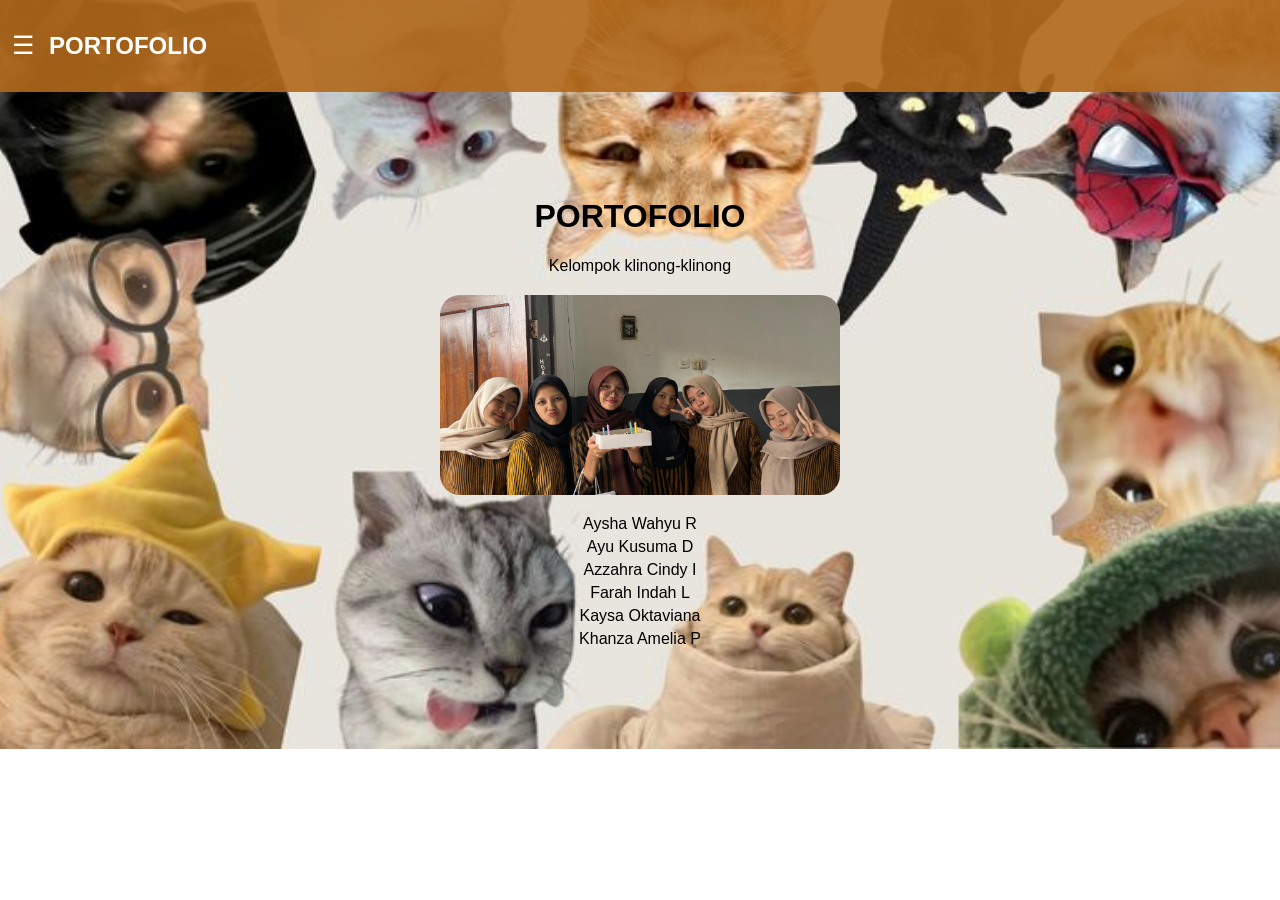
<file: index.html>
<!DOCTYPE html>
<html>
<head>
  <title>PORTOFOLIO</title>
  <link rel="stylesheet" href="porto.css">
</head>

<body class="home">

<div class="navbar">
  <span class="menu" onclick="menu()">☰</span>
  <h2>PORTOFOLIO</h2>
</div>

<div id="isiMenu">
 <a href="pages/aysha.html">Ayu</a>
  <a href="pages/ayu.html">Ayu</a>
<a href="pages/cindy.html">Cindy</a>
<a href="pages/farah.html">Farah</a>
<a href="pages/kaysa.html">Kaysa</a>
<a href="pages/amelia.html">Amelia</a>
</div>

<div class="container">
  <h1>PORTOFOLIO</h1>
  <p>Kelompok klinong-klinong</p>

  <img src="img/ber6.jpeg" class="foto">

  <div class="anggota">
    <ul>
      <li>Aysha Wahyu R</li>
      <li>Ayu Kusuma D</li>
      <li>Azzahra Cindy I</li>
      <li>Farah Indah L</li>
      <li>Kaysa Oktaviana</li>
      <li>Khanza Amelia P</li>
    </ul>
  </div>
</div>

<script src="porto.js"></script>

</body>
</html>
</file>
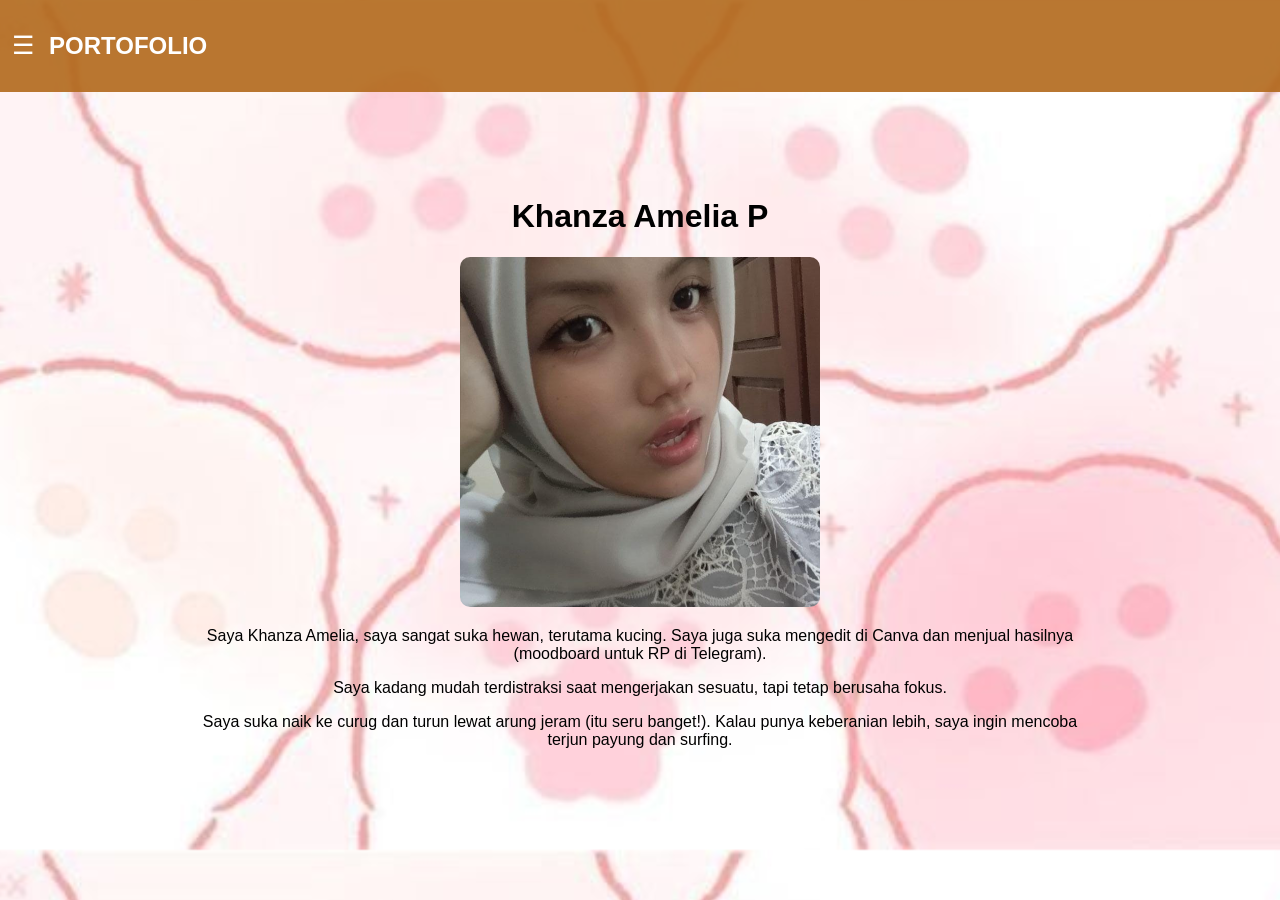
<file: pages/amelia.html>
<!DOCTYPE html>
<html>
<head>
  <title>Amelia</title>
  <link rel="stylesheet" href="../porto.css">
</head>

<body style="background-image: url('../img/background2.jpeg'); background-size: cover; background-position: center;">

<div class="navbar">
  <span class="menu" onclick="menu()">☰</span>
  <h2>PORTOFOLIO</h2>
</div>

<div id="isiMenu">
  <a href="../index.html">Home</a>
  <a href="aysha.html">Aysha</a>
  <a href="ayu.html">Ayu</a>
  <a href="cindy.html">Cindy</a>
  <a href="farah.html">Farah</a>
  <a href="kaysa.html">Kaysa</a>
  <a href="amelia.html">Amelia</a>
</div>

<div class="container">
  <h1>Khanza Amelia P</h1>

  <img src="../img/amelia.jpeg" class="foto">

  <p>
    Saya Khanza Amelia, saya sangat suka hewan, terutama kucing. Saya juga suka mengedit di Canva
    dan menjual hasilnya (moodboard untuk RP di Telegram).
  </p>

  <p>
    Saya kadang mudah terdistraksi saat mengerjakan sesuatu, tapi tetap berusaha fokus.
  </p>

  <p>
    Saya suka naik ke curug dan turun lewat arung jeram (itu seru banget!). Kalau punya keberanian lebih,
    saya ingin mencoba terjun payung dan surfing.
  </p>
</div>

<script src="../porto.js"></script>

</body>
</html>
</file>
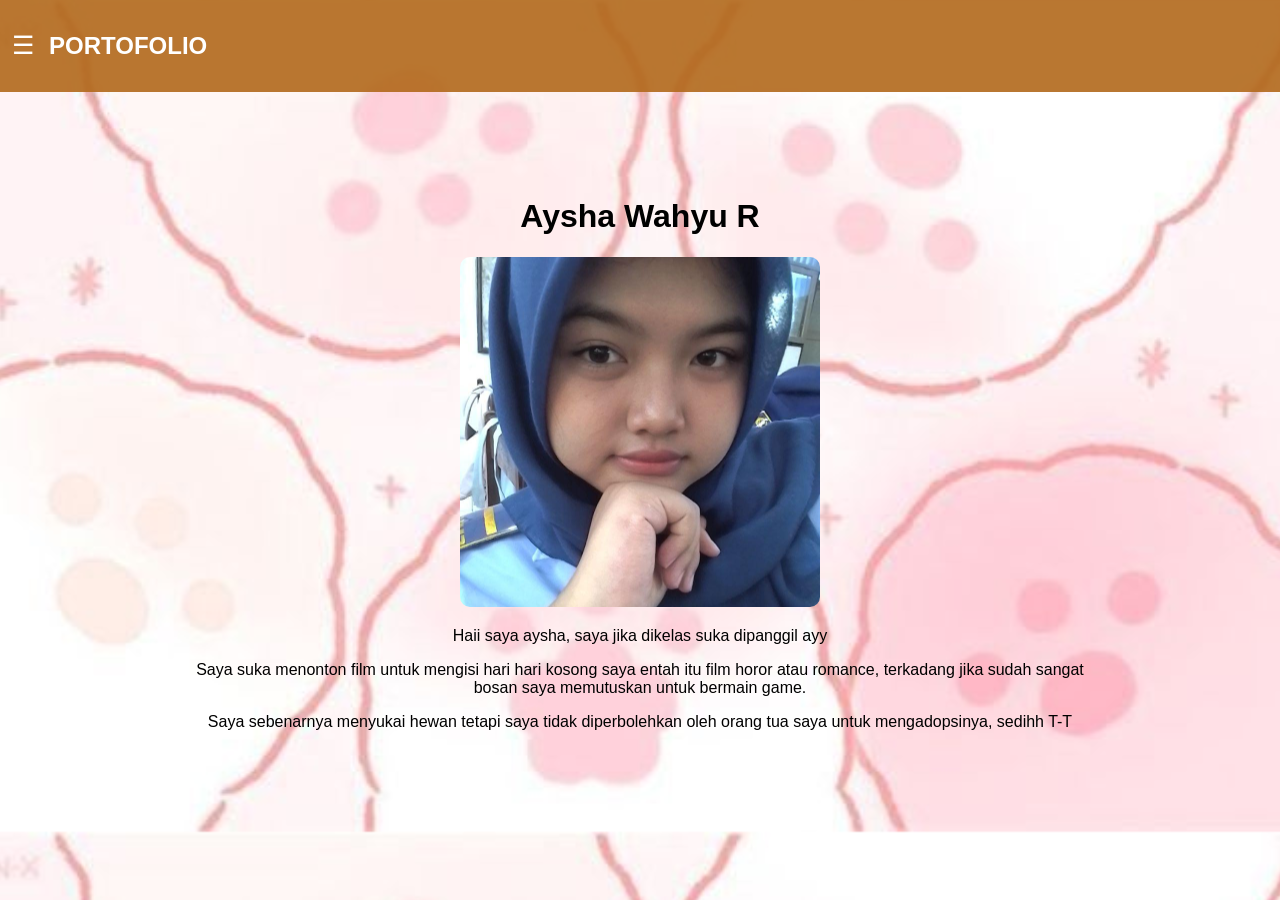
<file: pages/aysha.html>
<!DOCTYPE html>
<html>
<head>
  <title>Aysha</title>
  <link rel="stylesheet" href="../porto.css">
</head>

<body style="background-image: url('../img/background2.jpeg'); background-size: cover; background-position: center;">

<div class="navbar">
  <span class="menu" onclick="menu()">☰</span>
  <h2>PORTOFOLIO</h2>
</div>

<div id="isiMenu">
  <a href="../index.html">Home</a>
  <a href="aysha.html">Aysha</a>
  <a href="ayu.html">Ayu</a>
  <a href="cindy.html">Cindy</a>
  <a href="farah.html">Farah</a>
  <a href="kaysa.html">Kaysa</a>
  <a href="amelia.html">Amelia</a>
</div>

<div class="container">
  <h1>Aysha Wahyu R</h1>

  <img src="../img/aysha.jpeg" class="foto">

  <p>Haii saya aysha, saya jika dikelas suka dipanggil ayy</p>
  <p>Saya suka menonton film untuk mengisi hari hari kosong saya entah itu film horor atau romance,
     terkadang jika sudah sangat bosan saya memutuskan untuk bermain game.</p>
  <p>Saya sebenarnya menyukai hewan tetapi saya tidak diperbolehkan oleh orang tua saya untuk mengadopsinya, sedihh T-T</p>
</div>

<script src="../porto.js"></script>

</body>
</html>
</file>
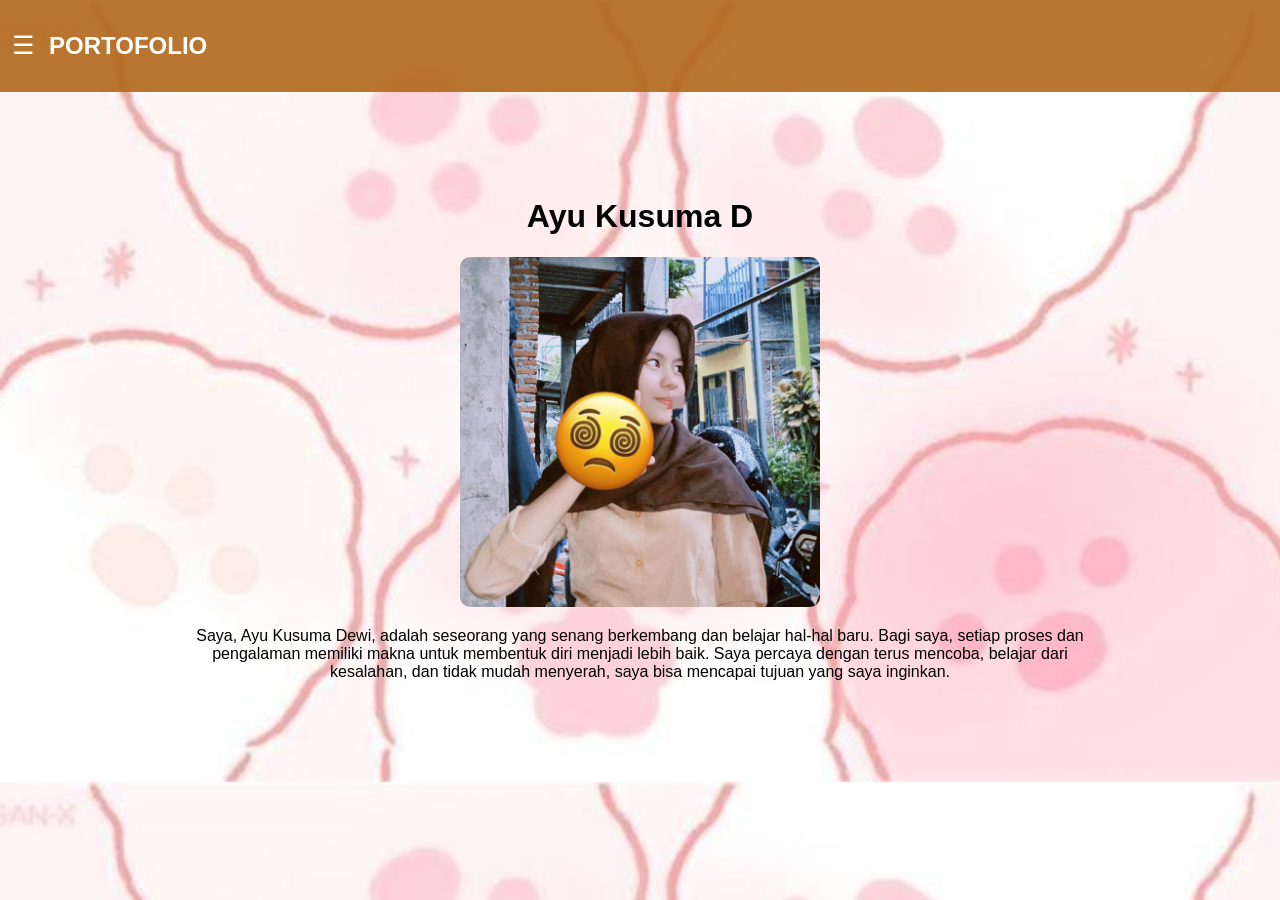
<file: pages/ayu.html>
<!DOCTYPE html>
<html>
<head>
  <title>Ayu</title>
  <link rel="stylesheet" href="../porto.css">
</head>

<body style="background-image: url('../img/background2.jpeg'); background-size: cover; background-position: center;">

<div class="navbar">
  <span class="menu" onclick="menu()">☰</span>
  <h2>PORTOFOLIO</h2>
</div>

<div id="isiMenu">
  <a href="../index.html">Home</a>
  <a href="aysha.html">Aysha</a>
  <a href="ayu.html">Ayu</a>
  <a href="cindy.html">Cindy</a>
  <a href="farah.html">Farah</a>
  <a href="kaysa.html">Kaysa</a>
  <a href="amelia.html">Amelia</a>
</div>

<div class="container">
  <h1>Ayu Kusuma D</h1>

  <img src="../img/ayu.jpeg" class="foto">

  <p>
    Saya, Ayu Kusuma Dewi, adalah seseorang yang senang berkembang dan belajar hal-hal baru.
    Bagi saya, setiap proses dan pengalaman memiliki makna untuk membentuk diri menjadi lebih baik.
    Saya percaya dengan terus mencoba, belajar dari kesalahan, dan tidak mudah menyerah,
    saya bisa mencapai tujuan yang saya inginkan.
  </p>
</div>

<script src="../porto.js"></script>

</body>
</html>
</file>
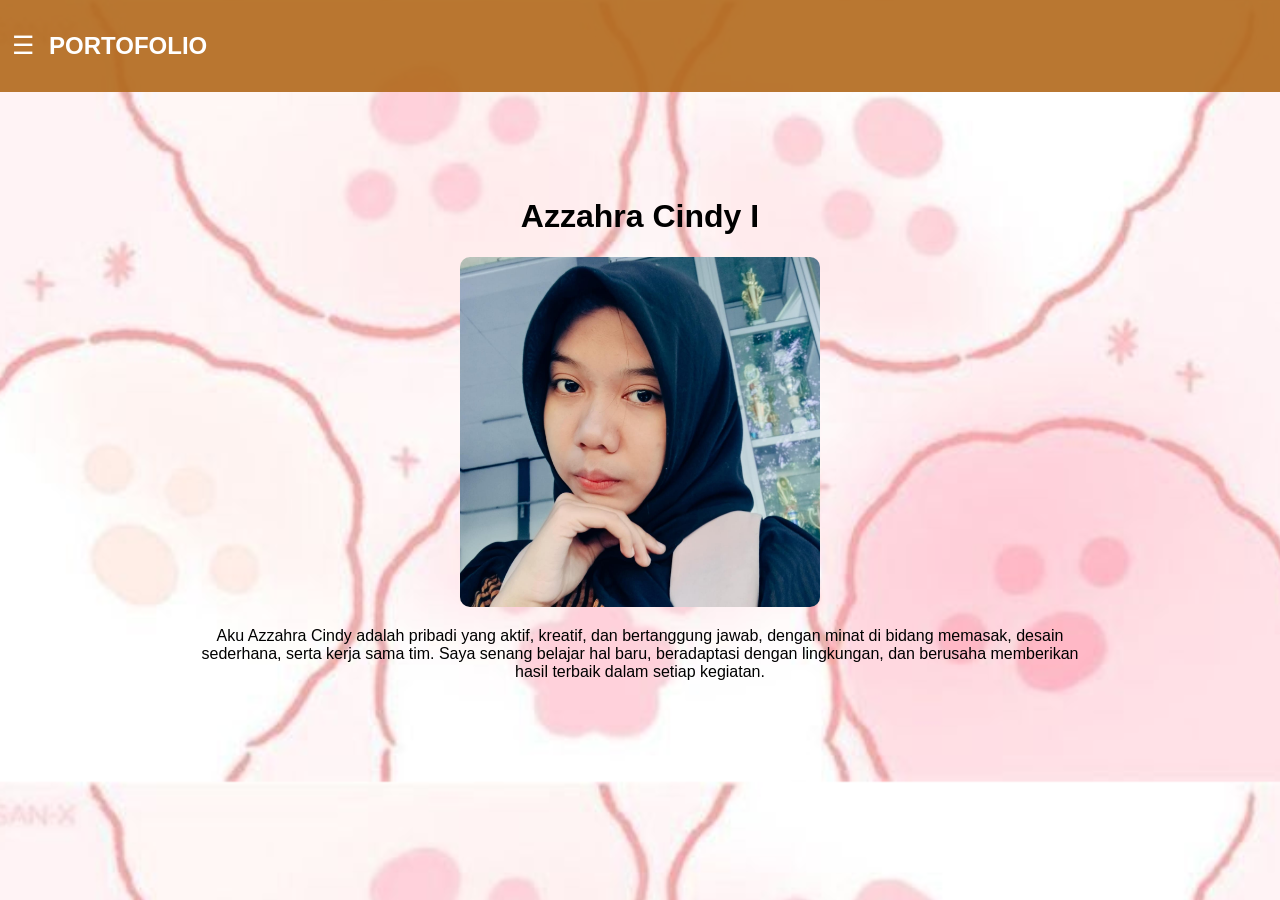
<file: pages/cindy.html>
<!DOCTYPE html>
<html>
<head>
  <title>Cindy</title>
  <link rel="stylesheet" href="../porto.css">
</head>

<body style="background-image: url('../img/background2.jpeg'); background-size: cover; background-position: center;">

<div class="navbar">
  <span class="menu" onclick="menu()">☰</span>
  <h2>PORTOFOLIO</h2>
</div>

<div id="isiMenu">
  <a href="../index.html">Home</a>
  <a href="aysha.html">Aysha</a>
  <a href="ayu.html">Ayu</a>
  <a href="cindy.html">Cindy</a>
  <a href="farah.html">Farah</a>
  <a href="kaysa.html">Kaysa</a>
  <a href="amelia.html">Amelia</a>
</div>

<div class="container">
  <h1>Azzahra Cindy I</h1>

  <img src="../img/cindy.jpeg" class="foto">

  <p>
    Aku Azzahra Cindy adalah pribadi yang aktif, kreatif, dan bertanggung jawab,
    dengan minat di bidang memasak, desain sederhana, serta kerja sama tim.
    Saya senang belajar hal baru, beradaptasi dengan lingkungan,
    dan berusaha memberikan hasil terbaik dalam setiap kegiatan.
  </p>
</div>

<script src="../porto.js"></script>

</body>
</html>
</file>
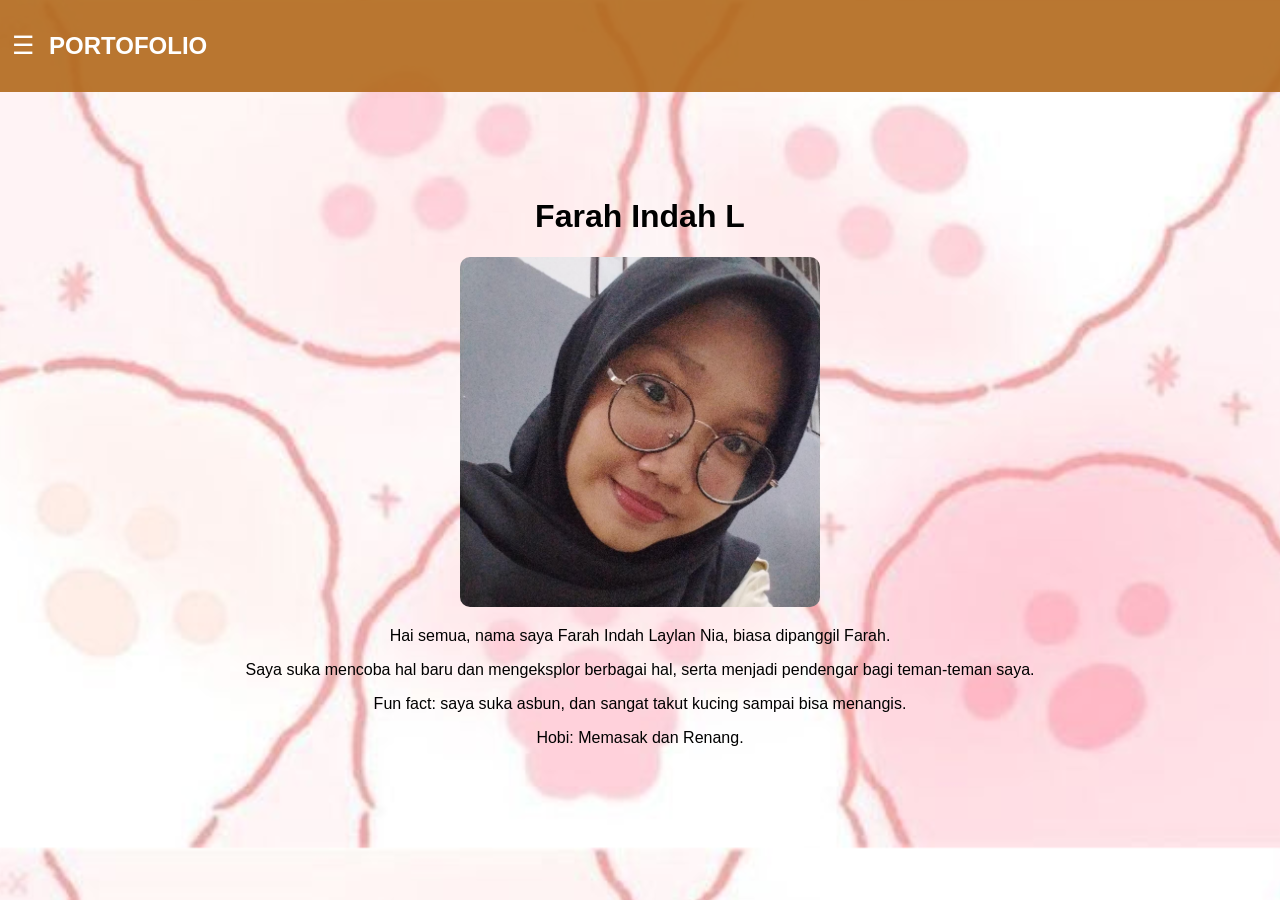
<file: pages/farah.html>
<!DOCTYPE html>
<html>
<head>
  <title>Farah</title>
  <link rel="stylesheet" href="../porto.css">
</head>

<body style="background-image: url('../img/background2.jpeg'); background-size: cover; background-position: center;">

<div class="navbar">
  <span class="menu" onclick="menu()">☰</span>
  <h2>PORTOFOLIO</h2>
</div>

<div id="isiMenu">
  <a href="../index.html">Home</a>
  <a href="aysha.html">Aysha</a>
  <a href="ayu.html">Ayu</a>
  <a href="cindy.html">Cindy</a>
  <a href="farah.html">Farah</a>
  <a href="kaysa.html">Kaysa</a>
  <a href="amelia.html">Amelia</a>
</div>

<div class="container">
  <h1>Farah Indah L</h1>

  <img src="../img/farah.jpeg" class="foto">

  <p>Hai semua, nama saya Farah Indah Laylan Nia, biasa dipanggil Farah.</p>
  <p>Saya suka mencoba hal baru dan mengeksplor berbagai hal, serta menjadi pendengar bagi teman-teman saya.</p>
  <p>Fun fact: saya suka asbun, dan sangat takut kucing sampai bisa menangis.</p>
  <p>Hobi: Memasak dan Renang.</p>
</div>

<script src="../porto.js"></script>

</body>
</html>
</file>
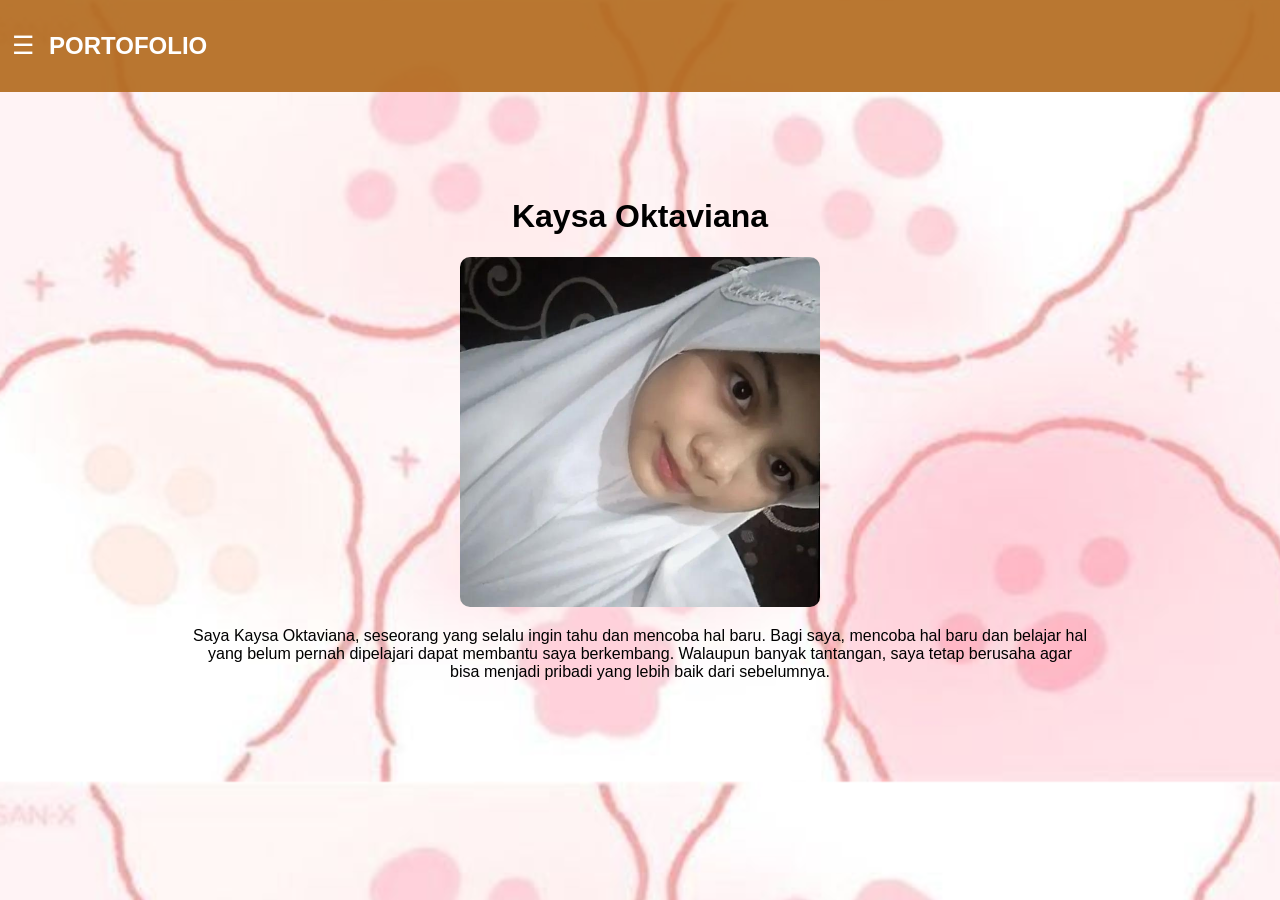
<file: pages/kaysa.html>
<!DOCTYPE html>
<html>
<head>
  <title>Kaysa</title>
  <link rel="stylesheet" href="../porto.css">
</head>

<body style="background-image: url('../img/background2.jpeg'); background-size: cover; background-position: center;">

<div class="navbar">
  <span class="menu" onclick="menu()">☰</span>
  <h2>PORTOFOLIO</h2>
</div>

<div id="isiMenu">
  <a href="../index.html">Home</a>
  <a href="aysha.html">Aysha</a>
  <a href="ayu.html">Ayu</a>
  <a href="cindy.html">Cindy</a>
  <a href="farah.html">Farah</a>
  <a href="kaysa.html">Kaysa</a>
  <a href="amelia.html">Amelia</a>
</div>

<div class="container">
  <h1>Kaysa Oktaviana</h1>

  <img src="../img/kaysa.jpeg" class="foto">

  <p>
    Saya Kaysa Oktaviana, seseorang yang selalu ingin tahu dan mencoba hal baru.
    Bagi saya, mencoba hal baru dan belajar hal yang belum pernah dipelajari dapat membantu saya berkembang.
    Walaupun banyak tantangan, saya tetap berusaha agar bisa menjadi pribadi yang lebih baik dari sebelumnya.
  </p>
</div>

<script src="../porto.js"></script>

</body>
</html>
</file>
<file: porto.css>
body {
  margin: 0;
  font-family: Arial, sans-serif;
}

.home {
  background: url('img/background.jpeg') no-repeat center center;
  background-size: cover;
}

.profile {
  background: url('img/background2.jpeg') no-repeat center center;
  background-size: cover;
}

.navbar {
  background: rgba(178, 105, 27, 0.9);
  color: white;
  display: flex;
  align-items: center;
  padding: 12px;
}

.menu {
  font-size: 25px;
  cursor: pointer;
  margin-right: 15px;
}

#isiMenu {
  display: none;
  background: rgba(210, 166, 121, 0.9);
  padding: 10px;
}

#isiMenu a {
  display: block;
  text-decoration: none;
  color: black;
  padding: 8px;
  border-radius: 5px;
}

#isiMenu a:hover {
  background: #f5d7b2;
}

.home .foto {
  width: 400px;
  height: 200px;
  object-fit: cover;
  border-radius: 20px;
  margin: 20px auto;
  display: block;
}

.container {
  text-align: center;
  margin: 60px auto;
  padding: 25px;
  border-radius: 15px;
  width: 70%;
  color: black;
}

.foto {
  width: 360px ;
  height: 350px ;
  object-fit: cover;
  border-radius: 10px;
  display: block;
  margin: 20px auto;
}

.anggota ul {
  list-style: none;
  padding: 0;
}

.anggota li {
  margin: 5px 0;
}
</file>
